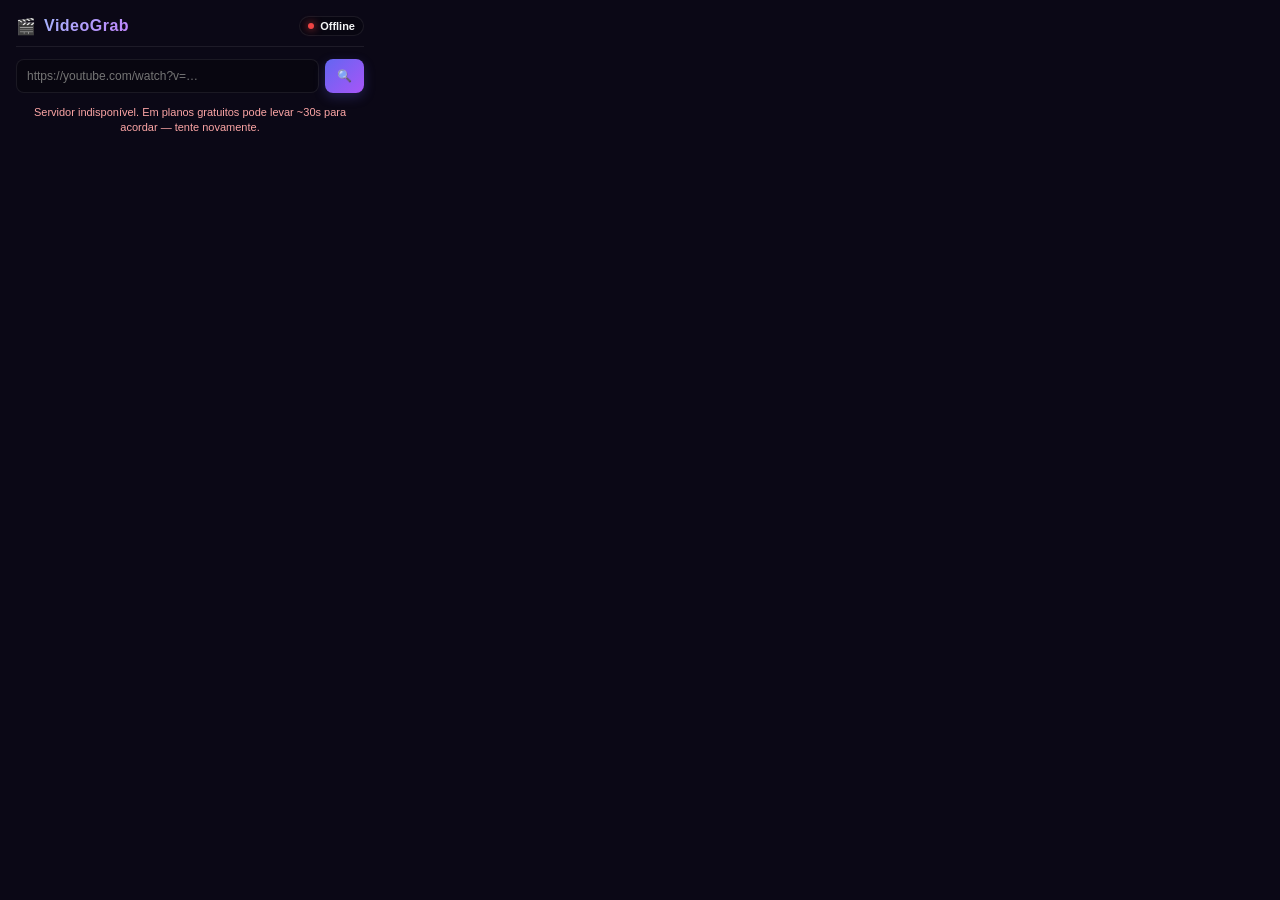
<file: extension/popup.html>
<!DOCTYPE html>
<html lang="pt-BR">
<head>
  <meta charset="UTF-8">
  <title>VideoGrab</title>
  <style>
    :root {
      --bg: #0b0816;
      --panel: rgba(255, 255, 255, 0.03);
      --border: rgba(255, 255, 255, 0.08);
      --text: #f3f4f6;
      --text-muted: #9ca3af;
      --primary: #6366f1;
      --secondary: #a855f7;
      --success: #10b981;
      --error: #ef4444;
    }

    * { box-sizing: border-box; margin: 0; padding: 0; }

    body {
      font-family: -apple-system, BlinkMacSystemFont, "Segoe UI", Roboto, Helvetica, Arial, sans-serif;
      background: var(--bg);
      color: var(--text);
      width: 380px;
      padding: 16px;
    }

    .container { display: flex; flex-direction: column; gap: 12px; }

    /* Header */
    .header {
      display: flex; align-items: center; justify-content: space-between;
      border-bottom: 1px solid var(--border); padding-bottom: 10px;
    }
    .brand { display: flex; align-items: center; gap: 8px; }
    .logo-text {
      font-weight: 700; font-size: 16px; letter-spacing: 0.5px;
      background: linear-gradient(135deg, #a5b4fc 0%, #c084fc 100%);
      -webkit-background-clip: text; -webkit-text-fill-color: transparent;
    }
    .status-badge {
      display: flex; align-items: center; gap: 6px;
      font-size: 11px; font-weight: 600; padding: 3px 8px;
      border-radius: 20px; background: rgba(0,0,0,0.2); border: 1px solid var(--border);
    }
    .status-dot { width: 6px; height: 6px; border-radius: 50%; background: var(--text-muted); }
    .status-badge.online .status-dot { background: var(--success); box-shadow: 0 0 8px var(--success); animation: pulse 1.5s infinite alternate; }
    .status-badge.offline .status-dot { background: var(--error); box-shadow: 0 0 8px var(--error); }
    @keyframes pulse { from { opacity: 0.5; } to { opacity: 1; } }

    /* Input */
    .input-wrap { display: flex; gap: 6px; }
    .url-input {
      flex: 1; padding: 9px 10px; font-size: 12px;
      background: rgba(0,0,0,0.25); border: 1px solid var(--border);
      border-radius: 8px; color: var(--text); outline: none;
    }
    .url-input:focus { border-color: var(--primary); }

    /* Buttons */
    .btn {
      width: 100%; padding: 10px 16px; border: none; border-radius: 8px;
      font-size: 13px; font-weight: 600; color: #fff;
      background: linear-gradient(135deg, var(--primary) 0%, var(--secondary) 100%);
      cursor: pointer; display: flex; align-items: center; justify-content: center;
      gap: 8px; transition: all 0.2s ease; box-shadow: 0 4px 12px rgba(99,102,241,0.25);
    }
    .btn:hover { transform: translateY(-1px); box-shadow: 0 6px 16px rgba(99,102,241,0.4); }
    .btn:active { transform: translateY(1px); }
    .btn:disabled { background: #374151; color: #9ca3af; cursor: not-allowed; box-shadow: none; transform: none; }
    .btn-fetch { width: auto; padding: 9px 12px; font-size: 12px; }

    /* Card */
    .card {
      background: var(--panel); border: 1px solid var(--border);
      border-radius: 12px; padding: 12px; display: flex; flex-direction: column; gap: 10px;
    }
    .hidden { display: none !important; }

    /* Video info */
    .video-preview { display: flex; gap: 10px; }
    .thumb-wrap {
      width: 96px; height: 60px; flex-shrink: 0; border-radius: 8px; overflow: hidden;
      background: rgba(0,0,0,0.3); display: flex; align-items: center; justify-content: center;
    }
    .thumb-wrap img { width: 100%; height: 100%; object-fit: cover; }
    .video-meta { min-width: 0; display: flex; flex-direction: column; gap: 4px; }
    .video-title {
      font-size: 12px; font-weight: 600; line-height: 1.3;
      display: -webkit-box; -webkit-line-clamp: 2; -webkit-box-orient: vertical; overflow: hidden;
    }
    .meta-pills { display: flex; flex-wrap: wrap; gap: 4px; }
    .pill {
      font-size: 10px; color: var(--text-muted); background: rgba(0,0,0,0.25);
      border: 1px solid var(--border); border-radius: 12px; padding: 2px 7px;
      white-space: nowrap; overflow: hidden; text-overflow: ellipsis; max-width: 140px;
    }

    /* Tabs */
    .format-tabs { display: flex; gap: 6px; }
    .tab-btn {
      flex: 1; padding: 7px; font-size: 12px; font-weight: 600; cursor: pointer;
      background: rgba(0,0,0,0.2); border: 1px solid var(--border); border-radius: 8px;
      color: var(--text-muted); transition: all 0.15s;
    }
    .tab-btn.active { background: rgba(99,102,241,0.18); border-color: var(--primary); color: var(--text); }

    /* Quality grid */
    .quality-label { font-size: 10px; text-transform: uppercase; letter-spacing: 0.5px; color: var(--text-muted); font-weight: 700; }
    .quality-grid { display: grid; grid-template-columns: 1fr 1fr; gap: 6px; }
    .quality-btn {
      padding: 8px; font-size: 11px; font-weight: 600; cursor: pointer;
      background: rgba(0,0,0,0.2); border: 1px solid var(--border); border-radius: 8px;
      color: var(--text); transition: all 0.15s;
    }
    .quality-btn:hover { border-color: var(--primary); }
    .quality-btn.selected { background: rgba(99,102,241,0.22); border-color: var(--primary); }

    /* Progress */
    .progress-title { font-size: 12px; font-weight: 600; display: flex; align-items: center; gap: 8px; }
    .progress-stats { font-size: 10px; color: var(--text-muted); display: flex; gap: 10px; margin-top: 4px; }
    .progress-bar-wrap { height: 8px; background: rgba(0,0,0,0.3); border-radius: 6px; overflow: hidden; margin-top: 8px; }
    .progress-bar { height: 100%; width: 0%; background: linear-gradient(90deg, var(--primary), var(--secondary)); transition: width 0.3s; }
    .progress-pct { font-size: 11px; color: var(--text-muted); text-align: right; margin-top: 4px; }
    .status-done, .status-error { display: flex; align-items: center; gap: 10px; font-size: 12px; }
    .status-done .icon-big { font-size: 24px; }
    .status-warning { font-size: 11px; color: #fbbf24; margin-top: 6px; }

    /* Spinner */
    .spinner {
      width: 14px; height: 14px; border: 2px solid rgba(255,255,255,0.2);
      border-top-color: #fff; border-radius: 50%; animation: spin 0.7s linear infinite; display: inline-block;
    }
    @keyframes spin { to { transform: rotate(360deg); } }

    .msg { font-size: 11px; color: var(--text-muted); text-align: center; line-height: 1.4; }
    .msg.error { color: #fca5a5; }
    .trim-link {
      font-size: 11px; color: #a5b4fc; text-align: center; cursor: pointer;
      text-decoration: underline; background: none; border: none; padding: 0;
    }
  </style>
</head>
<body>
  <div class="container">

    <div class="header">
      <div class="brand">
        <span class="logo-icon">🎬</span>
        <span class="logo-text">VideoGrab</span>
      </div>
      <div id="status-badge" class="status-badge">
        <div class="status-dot"></div>
        <span id="status-text">Verificando…</span>
      </div>
    </div>

    <!-- URL input -->
    <div class="input-wrap">
      <input type="url" id="url-input" class="url-input"
             placeholder="https://youtube.com/watch?v=…" autocomplete="off" spellcheck="false" />
      <button id="btn-fetch" class="btn btn-fetch"><span>🔍</span></button>
    </div>

    <!-- Video info + options -->
    <div id="info-card" class="card hidden">
      <div class="video-preview">
        <div class="thumb-wrap" id="thumb-wrap"><div>🎥</div></div>
        <div class="video-meta">
          <div class="video-title" id="video-title">…</div>
          <div class="meta-pills" id="meta-pills"></div>
        </div>
      </div>

      <div class="format-tabs">
        <button class="tab-btn active" id="tab-video">🎞️ Vídeo</button>
        <button class="tab-btn" id="tab-audio">🎵 Áudio</button>
      </div>

      <div class="quality-label">Qualidade</div>
      <div class="quality-grid" id="quality-grid"></div>

      <button id="btn-download" class="btn" disabled>
        <span>⬇️</span><span id="btn-download-text">Selecione uma qualidade</span>
      </button>

      <button id="btn-trim" class="trim-link hidden">✂️ Recortar trecho no editor web</button>
    </div>

    <!-- Progress -->
    <div id="progress-card" class="card hidden">
      <div id="progress-content"></div>
    </div>

    <div id="footer-msg" class="msg"></div>
  </div>

  <script src="config.js"></script>
  <script src="popup.js"></script>
</body>
</html>
</file>
